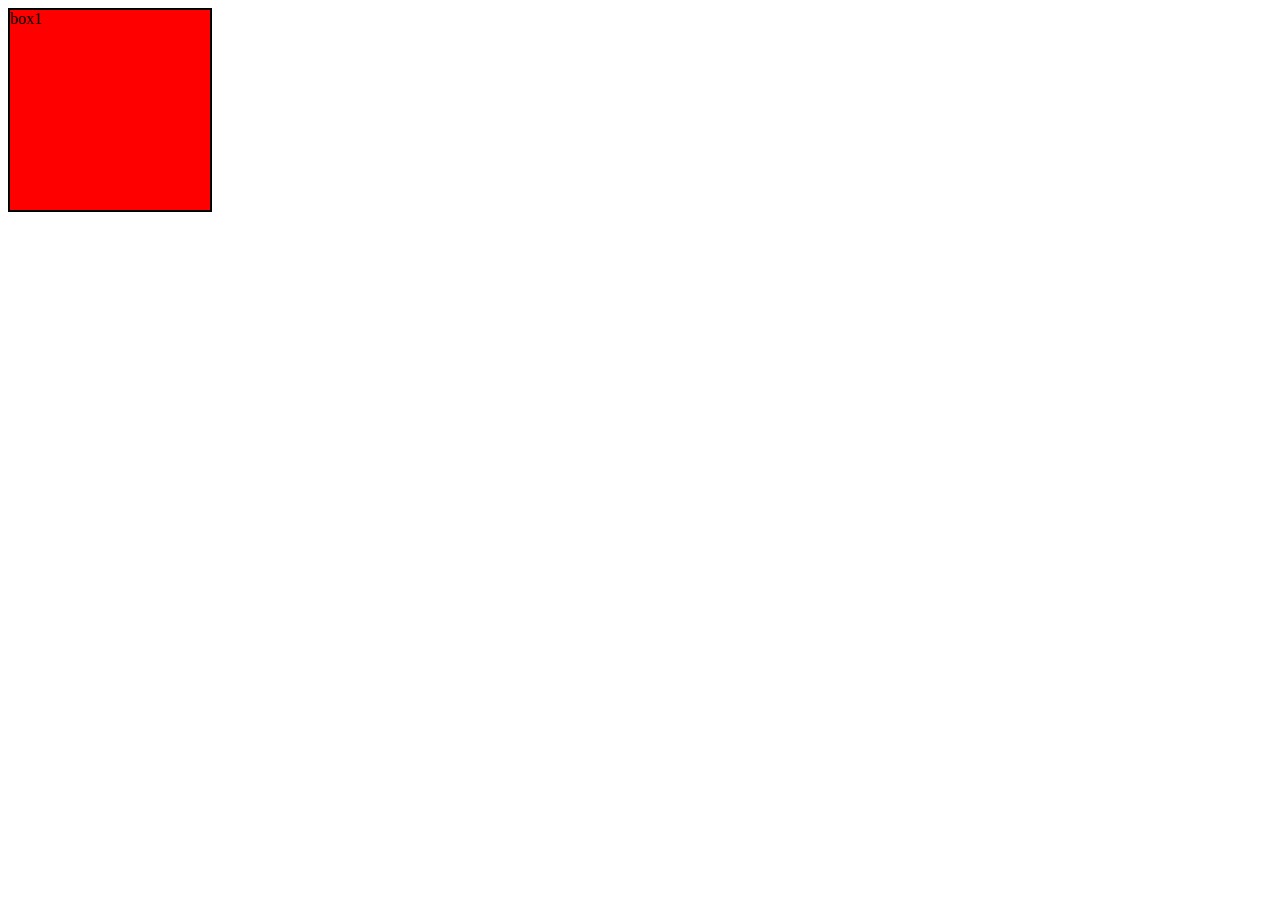
<file: cube3dRotation/index.html>
<!DOCTYPE html>
<html lang="en">
<head>
    <meta charset="UTF-8">
    <meta http-equiv="X-UA-Compatible" content="IE=edge">
    <meta name="viewport" content="width=device-width, initial-scale=1.0">
    <title>3d cube rotation</title>
    <link rel="stylesheet" href="style.css">
</head>
<body>
    <div class="cube">
        <div class="box box1">box1</div>
        <div class="box box2">box2</div>
        <div class="box box3">box3</div>
        <div class="box box4">box4</div>
        <div class="box box5">box5</div>
        <div class="box box6">box6</div>
    </div>
</body>
</html>
</file>
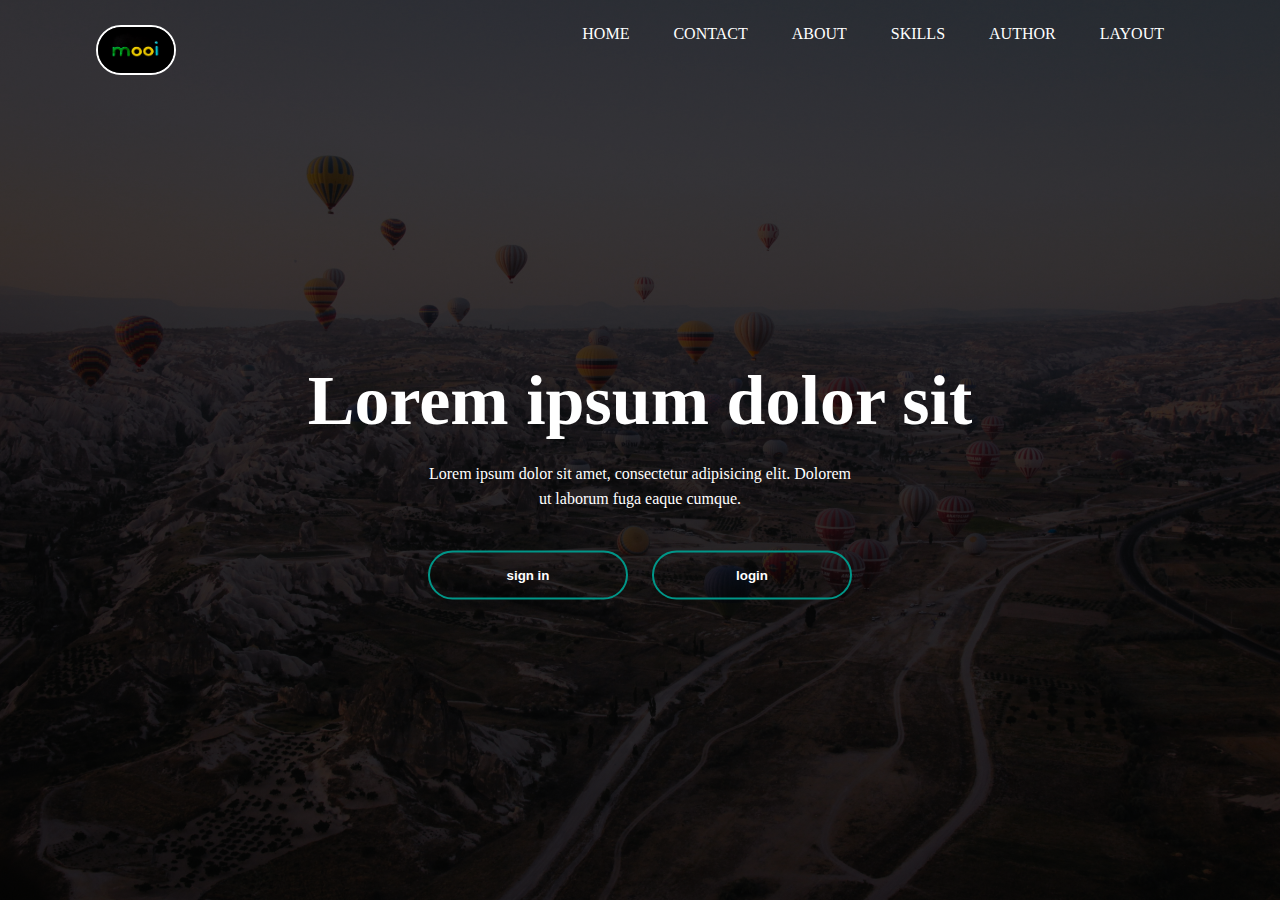
<file: firstLayout/index.html>
<!DOCTYPE html>
<html lang="en">
<head>
    <meta charset="UTF-8">
    <meta http-equiv="X-UA-Compatible" content="IE=edge">
    <meta name="viewport" content="width=device-width, initial-scale=1.0">
    <title>First Layout</title>
    <link rel="stylesheet" href="style.css">
</head>
<body>
    <div id="wrapper">
        <div class="container">
            <div class="navigation">
                <div class="logo">
                    <img src="logo.jpg" alt="" width="80px" height="50px">
                </div>
                <ul>
                    <li><a href="#">Home</a></li>
                    <li><a href="#">Contact</a></li>
                    <li><a href="#">About</a></li>
                    <li><a href="#">Skills</a></li>
                    <li><a href="#">Author</a></li>
                    <li><a href="#">Layout</a></li>
                </ul>
            </div>
            <div class="content">
                <h1>Lorem ipsum dolor sit</h1>
                <p>Lorem ipsum dolor sit amet, consectetur adipisicing elit. Dolorem <br>ut laborum fuga eaque cumque.</p>
                <button><span></span>sign in</button>
                <button><span></span>login</button>
            </div>
        </div>
    </div>
</body>
</html>
</file>
<file: cube3dRotation/style.css>
.cube{
    width: 200px;
    height: 200px;
    
    position: relative;
    transform-style: preserve-3d;
    animation: rotate 10s linear infinite;
}
.box{
    width: 200px;
    height: 200px;
    border: 2px solid black;
}

.box1{
    position: absolute;
    background-color: red;
    transform: translateZ(100px);
}

.box2{
    position: absolute;
    background-color: aqua;
    transform: rotateY(90deg) translateX(100px);
    transform-origin: right;
}

.box3{
    position: absolute;
    background-color: yellow;
    transform: rotateY(180deg) translateZ(100px);
}

.box4{
    position: absolute;
    background-color: green;
    transform: rotateY(-90deg) translateX(-100px);
    transform-origin: left;
}

.box5{
    position: absolute;
    background-color: brown;
    transform: rotateX(-90deg) translateY(-100px);
    transform-origin: top;
}
.box6{
    position: absolute;
    background-color: darkblue;
    transform: rotateX(90deg) translateY(100px);
    transform-origin: bottom;
}
@keyframes rotate{
    50%{
        transform: rotatey(360deg);
    }
}
</file>
<file: firstLayout/style.css>
*{
    padding: 0;
    margin: 0;
    box-sizing: border-box;
}

#wrapper{
    width: 100%;
    height: 100vh;
    overflow-x: hidden;
    overflow-y: auto;
    position: relative;
}

.container{
    width:100%;
    height:100%;
    background-image:linear-gradient(rgba(0,0,0,0.75),rgba(0,0,0,0.75)),url(background.jpg);
    background-size: cover;
    background-position: center;
    
}

.navigation{
    width: 85%;
    margin: auto;
    padding: 25px 0;
    display: flex;
    justify-content: space-between;
}

.logo img{
    border: 2px solid white;
    border-radius: 50px;
}

.navigation ul li{
    display: inline-block;
    margin: 0 20px;
    position: relative;
}

.navigation ul li a{
    text-decoration: none;
    color: white;
    text-transform: uppercase;
}

.navigation ul li::after{
    content:'';
    width: 0;
    height: 3px;
    background-color: #009688;
    position: absolute;
    bottom: -10px;
    left: 0px;
    transition: 0.5s;
}

.navigation ul li:hover::after{
    width: 100%;
}

.content{
    width: 100%;
    position: absolute;
    top: 50%;
    transform: translateY(-50%);
    text-align: center;
    color: white;   
}

.content h1{
    font-size: 70px;
    margin-top: 80px;
}
.content p{
    margin: 20px auto;
    font-weight: 100;
    line-height: 25px;
}

button{
    width: 200px;
    padding: 15px 0;
    text-align: center;
    margin: 20px 10px;
    border-radius: 25px;
    font-weight: bold;
    border: 2px solid #009688;
    background: transparent;
    color: #fff;
    cursor: pointer;
    position: relative;
    overflow: hidden;
    z-index: 1;
}

span{
    background: #009688;
    height: 100%;
    width: 0;
    border-radius: 25px;
    position: absolute;
    left: 0;
    bottom: 0;
    z-index:-1;
    transition: 0.5s;
}

button:hover span{
    width: 100%;
}

button:hover{
    border: none;
}
</file>
